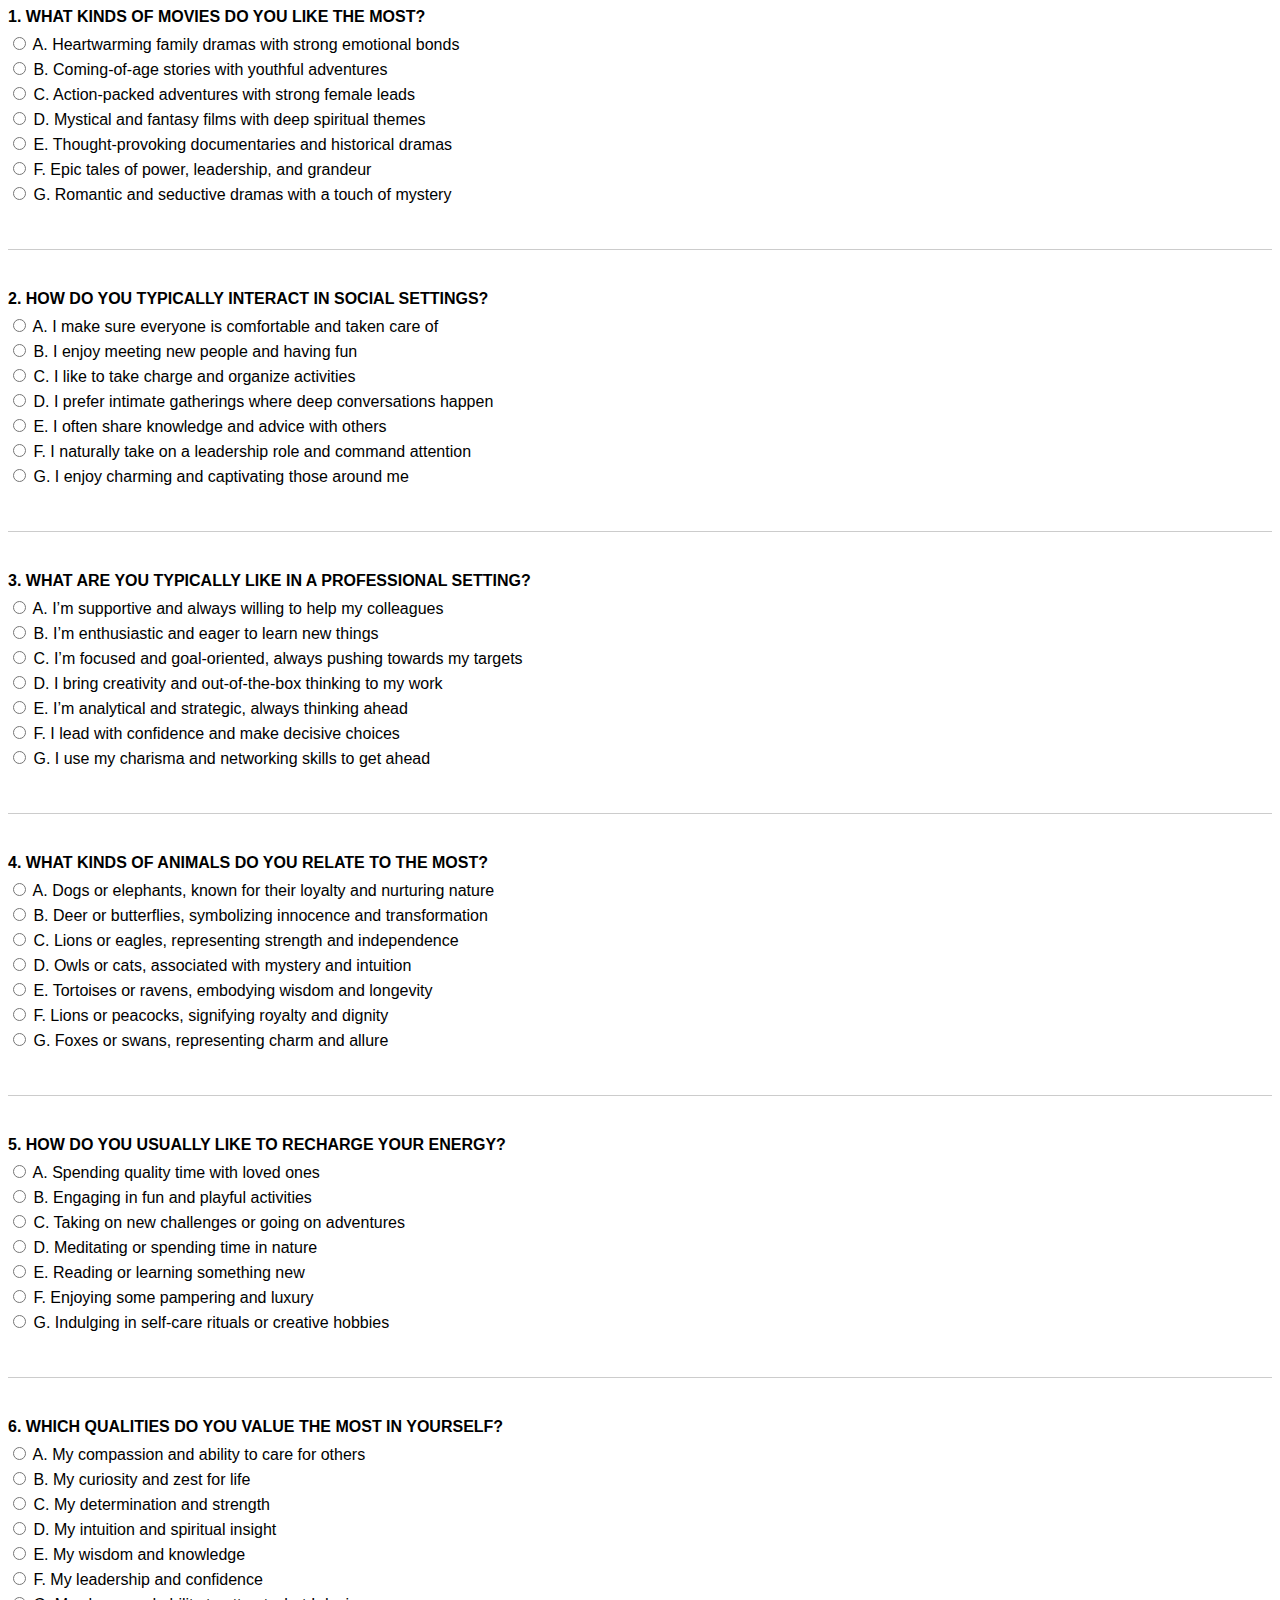
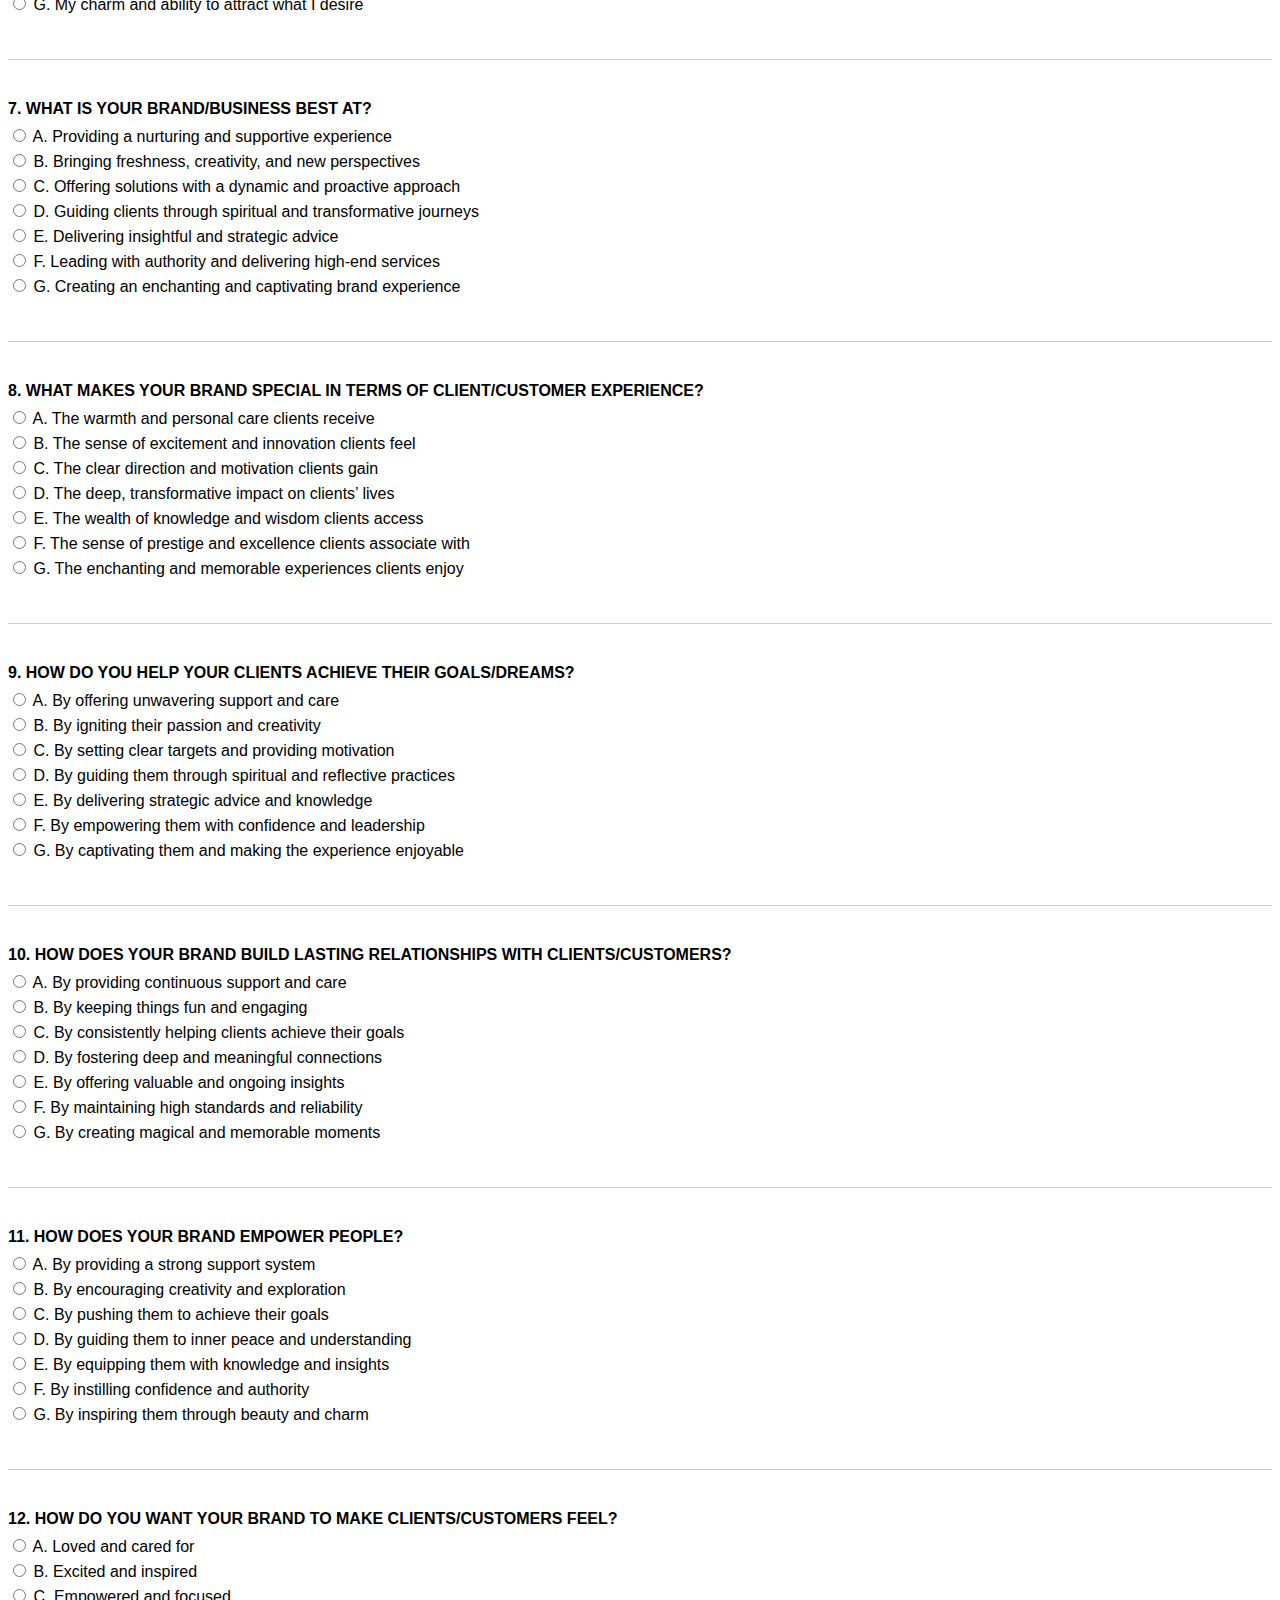
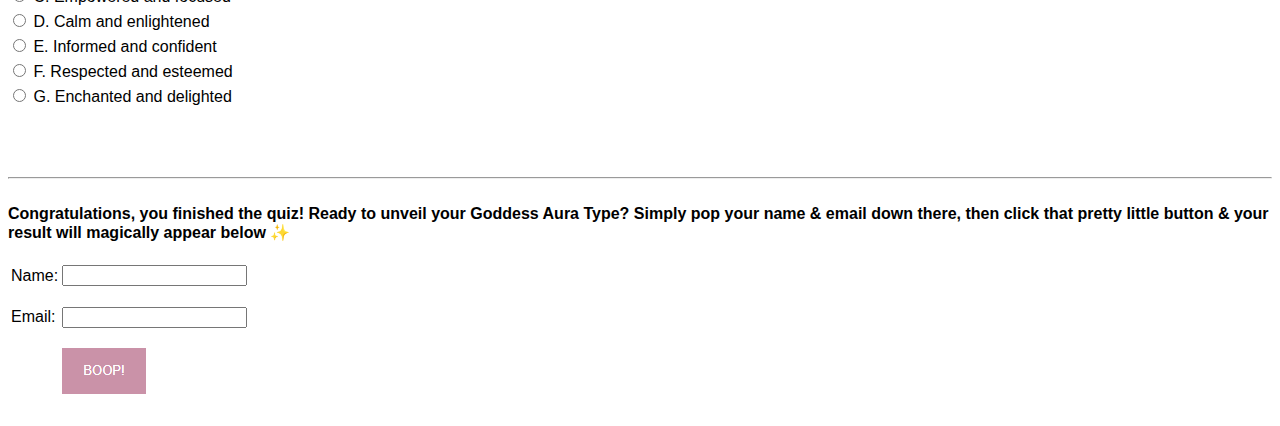
<file: squarespace-quiz.html>
<!DOCTYPE html>
<html lang="en">
<head>
    <meta charset="UTF-8">
    <meta name="viewport" content="width=device-width, initial-scale=1.0">
    <title>Quiz</title>
    <style>
      body {
          font-family: Arial, sans-serif;
      }
      
      #quiz-container {
          margin: 0 auto;
      }
      
      .question {
            padding: 2.5em 0; /* 5em total spacing: 2.5em top + 2.5em bottom */
            border-top: 1px solid #ccc; /* Thin horizontal line */
        }
        
        .question:first-of-type {
            padding-top: 0; /* Remove top padding for the first question */
            border-top: none; /* Remove top border for the first question */
        }

        .question:last-of-type {
            padding-bottom: 0; /* Remove bottom padding for the last question */
        }
      
      label {
          display: block;
          margin-bottom: 5px;
      }
      
      #user-info {
          margin-top: 20px;
      }
      
      button {
          display: block;
          margin: 20px 0;
      }

      .quiz-result {
        margin-bottom: 0.5em;
      }

      #quiz-result-a, #quiz-result-b, #quiz-result-c, #quiz-result-d, #quiz-result-e, #quiz-result-f, #quiz-result-g {
          display: none; /* Initially hide all result divs */
      }

      .question-text {
        font-weight: bold;
        margin-bottom: 0.5em;
        text-transform: uppercase;
      }

      #user-info td {
        padding-bottom: 1.1em;
      }
    </style>
</head>
<body>
    <div id="quiz-container">
        <form id="quiz-form">
            <div class="question">
                <div class="question-text">1. What kinds of movies do you like the most?</div>
                <label><input type="radio" name="entry.1383463625" value="A. Heartwarming family dramas with strong emotional bonds" required> A. Heartwarming family dramas with strong emotional bonds</label>
                <label><input type="radio" name="entry.1383463625" value="B. Coming-of-age stories with youthful adventures"> B. Coming-of-age stories with youthful adventures</label>
                <label><input type="radio" name="entry.1383463625" value="C. Action-packed adventures with strong female leads"> C. Action-packed adventures with strong female leads</label>
                <label><input type="radio" name="entry.1383463625" value="D. Mystical and fantasy films with deep spiritual themes"> D. Mystical and fantasy films with deep spiritual themes</label>
                <label><input type="radio" name="entry.1383463625" value="E. Thought-provoking documentaries and historical dramas"> E. Thought-provoking documentaries and historical dramas</label>
                <label><input type="radio" name="entry.1383463625" value="F. Epic tales of power, leadership, and grandeur"> F. Epic tales of power, leadership, and grandeur</label>
                <label><input type="radio" name="entry.1383463625" value="G. Romantic and seductive dramas with a touch of mystery"> G. Romantic and seductive dramas with a touch of mystery</label>
            </div>
    
            <div class="question">
                <div class="question-text">2. How do you typically interact in social settings?</div>
                <label><input type="radio" name="entry.259852274" value="A. I make sure everyone is comfortable and taken care of" required> A. I make sure everyone is comfortable and taken care of</label>
                <label><input type="radio" name="entry.259852274" value="B. I enjoy meeting new people and having fun"> B. I enjoy meeting new people and having fun</label>
                <label><input type="radio" name="entry.259852274" value="C. I like to take charge and organize activities"> C. I like to take charge and organize activities</label>
                <label><input type="radio" name="entry.259852274" value="D. I prefer intimate gatherings where deep conversations happen"> D. I prefer intimate gatherings where deep conversations happen</label>
                <label><input type="radio" name="entry.259852274" value="E. I often share knowledge and advice with others"> E. I often share knowledge and advice with others</label>
                <label><input type="radio" name="entry.259852274" value="F. I naturally take on a leadership role and command attention"> F. I naturally take on a leadership role and command attention</label>
                <label><input type="radio" name="entry.259852274" value="G. I enjoy charming and captivating those around me"> G. I enjoy charming and captivating those around me</label>
            </div>
    
            <div class="question">
                <div class="question-text">3. What are you typically like in a professional setting?</div>
                <label><input type="radio" name="entry.546658251" value="A. I’m supportive and always willing to help my colleagues" required> A. I’m supportive and always willing to help my colleagues</label>
                <label><input type="radio" name="entry.546658251" value="B. I’m enthusiastic and eager to learn new things"> B. I’m enthusiastic and eager to learn new things</label>
                <label><input type="radio" name="entry.546658251" value="C. I’m focused and goal-oriented, always pushing towards my targets"> C. I’m focused and goal-oriented, always pushing towards my targets</label>
                <label><input type="radio" name="entry.546658251" value="D. I bring creativity and out-of-the-box thinking to my work"> D. I bring creativity and out-of-the-box thinking to my work</label>
                <label><input type="radio" name="entry.546658251" value="E. I’m analytical and strategic, always thinking ahead"> E. I’m analytical and strategic, always thinking ahead</label>
                <label><input type="radio" name="entry.546658251" value="F. I lead with confidence and make decisive choices"> F. I lead with confidence and make decisive choices</label>
                <label><input type="radio" name="entry.546658251" value="G. I use my charisma and networking skills to get ahead"> G. I use my charisma and networking skills to get ahead</label>
            </div>
    
            <div class="question">
                <div class="question-text">4. What kinds of animals do you relate to the most?</div>
                <label><input type="radio" name="entry.1048791656" value="A. Dogs or elephants, known for their loyalty and nurturing nature" required> A. Dogs or elephants, known for their loyalty and nurturing nature</label>
                <label><input type="radio" name="entry.1048791656" value="B. Deer or butterflies, symbolizing innocence and transformation"> B. Deer or butterflies, symbolizing innocence and transformation</label>
                <label><input type="radio" name="entry.1048791656" value="C. Lions or eagles, representing strength and independence"> C. Lions or eagles, representing strength and independence</label>
                <label><input type="radio" name="entry.1048791656" value="D. Owls or cats, associated with mystery and intuition"> D. Owls or cats, associated with mystery and intuition</label>
                <label><input type="radio" name="entry.1048791656" value="E. Tortoises or ravens, embodying wisdom and longevity"> E. Tortoises or ravens, embodying wisdom and longevity</label>
                <label><input type="radio" name="entry.1048791656" value="F. Lions or peacocks, signifying royalty and dignity"> F. Lions or peacocks, signifying royalty and dignity</label>
                <label><input type="radio" name="entry.1048791656" value="G. Foxes or swans, representing charm and allure"> G. Foxes or swans, representing charm and allure</label>
            </div>
    
            <div class="question">
                <div class="question-text">5. How do you usually like to recharge your energy?</div>
                <label><input type="radio" name="entry.311721074" value="A. Spending quality time with loved ones" required> A. Spending quality time with loved ones</label>
                <label><input type="radio" name="entry.311721074" value="B. Engaging in fun and playful activities"> B. Engaging in fun and playful activities</label>
                <label><input type="radio" name="entry.311721074" value="C. Taking on new challenges or going on adventures"> C. Taking on new challenges or going on adventures</label>
                <label><input type="radio" name="entry.311721074" value="D. Meditating or spending time in nature"> D. Meditating or spending time in nature</label>
                <label><input type="radio" name="entry.311721074" value="E. Reading or learning something new"> E. Reading or learning something new</label>
                <label><input type="radio" name="entry.311721074" value="F. Enjoying some pampering and luxury"> F. Enjoying some pampering and luxury</label>
                <label><input type="radio" name="entry.311721074" value="G. Indulging in self-care rituals or creative hobbies"> G. Indulging in self-care rituals or creative hobbies</label>
            </div>
    
            <div class="question">
                <div class="question-text">6. Which qualities do you value the most in yourself?</div>
                <label><input type="radio" name="entry.1601146823" value="A. My compassion and ability to care for others" required> A. My compassion and ability to care for others</label>
                <label><input type="radio" name="entry.1601146823" value="B. My curiosity and zest for life"> B. My curiosity and zest for life</label>
                <label><input type="radio" name="entry.1601146823" value="C. My determination and strength"> C. My determination and strength</label>
                <label><input type="radio" name="entry.1601146823" value="D. My intuition and spiritual insight"> D. My intuition and spiritual insight</label>
                <label><input type="radio" name="entry.1601146823" value="E. My wisdom and knowledge"> E. My wisdom and knowledge</label>
                <label><input type="radio" name="entry.1601146823" value="F. My leadership and confidence"> F. My leadership and confidence</label>
                <label><input type="radio" name="entry.1601146823" value="G. My charm and ability to attract what I desire"> G. My charm and ability to attract what I desire</label>
            </div>
    
            <div class="question">
                <div class="question-text">7. What is your brand/business best at?</div>
                <label><input type="radio" name="entry.2020522854" value="A. Providing a nurturing and supportive experience" required> A. Providing a nurturing and supportive experience</label>
                <label><input type="radio" name="entry.2020522854" value="B. Bringing freshness, creativity, and new perspectives"> B. Bringing freshness, creativity, and new perspectives</label>
                <label><input type="radio" name="entry.2020522854" value="C. Offering solutions with a dynamic and proactive approach"> C. Offering solutions with a dynamic and proactive approach</label>
                <label><input type="radio" name="entry.2020522854" value="D. Guiding clients through spiritual and transformative journeys"> D. Guiding clients through spiritual and transformative journeys</label>
                <label><input type="radio" name="entry.2020522854" value="E. Delivering insightful and strategic advice"> E. Delivering insightful and strategic advice</label>
                <label><input type="radio" name="entry.2020522854" value="F. Leading with authority and delivering high-end services"> F. Leading with authority and delivering high-end services</label>
                <label><input type="radio" name="entry.2020522854" value="G. Creating an enchanting and captivating brand experience"> G. Creating an enchanting and captivating brand experience</label>
            </div>
    
            <div class="question">
                <div class="question-text">8. What makes your brand special in terms of client/customer experience?</div>
                <label><input type="radio" name="entry.1930080857" value="A. The warmth and personal care clients receive" required> A. The warmth and personal care clients receive</label>
                <label><input type="radio" name="entry.1930080857" value="B. The sense of excitement and innovation clients feel"> B. The sense of excitement and innovation clients feel</label>
                <label><input type="radio" name="entry.1930080857" value="C. The clear direction and motivation clients gain"> C. The clear direction and motivation clients gain</label>
                <label><input type="radio" name="entry.1930080857" value="D. The deep, transformative impact on clients’ lives"> D. The deep, transformative impact on clients’ lives</label>
                <label><input type="radio" name="entry.1930080857" value="E. The wealth of knowledge and wisdom clients access"> E. The wealth of knowledge and wisdom clients access</label>
                <label><input type="radio" name="entry.1930080857" value="F. The sense of prestige and excellence clients associate with"> F. The sense of prestige and excellence clients associate with</label>
                <label><input type="radio" name="entry.1930080857" value="G. The enchanting and memorable experiences clients enjoy"> G. The enchanting and memorable experiences clients enjoy</label>
            </div>
    
            <div class="question">
                <div class="question-text">9. How do you help your clients achieve their goals/dreams?</div>
                <label><input type="radio" name="entry.1878156496" value="A. By offering unwavering support and care" required> A. By offering unwavering support and care</label>
                <label><input type="radio" name="entry.1878156496" value="B. By igniting their passion and creativity"> B. By igniting their passion and creativity</label>
                <label><input type="radio" name="entry.1878156496" value="C. By setting clear targets and providing motivation"> C. By setting clear targets and providing motivation</label>
                <label><input type="radio" name="entry.1878156496" value="D. By guiding them through spiritual and reflective practices"> D. By guiding them through spiritual and reflective practices</label>
                <label><input type="radio" name="entry.1878156496" value="E. By delivering strategic advice and knowledge"> E. By delivering strategic advice and knowledge</label>
                <label><input type="radio" name="entry.1878156496" value="F. By empowering them with confidence and leadership"> F. By empowering them with confidence and leadership</label>
                <label><input type="radio" name="entry.1878156496" value="G. By captivating them and making the experience enjoyable"> G. By captivating them and making the experience enjoyable</label>
            </div>
    
            <div class="question">
                <div class="question-text">10. How does your brand build lasting relationships with clients/customers?</div>
                <label><input type="radio" name="entry.907654832" value="A. By providing continuous support and care" required> A. By providing continuous support and care</label>
                <label><input type="radio" name="entry.907654832" value="B. By keeping things fun and engaging"> B. By keeping things fun and engaging</label>
                <label><input type="radio" name="entry.907654832" value="C. By consistently helping clients achieve their goals"> C. By consistently helping clients achieve their goals</label>
                <label><input type="radio" name="entry.907654832" value="D. By fostering deep and meaningful connections"> D. By fostering deep and meaningful connections</label>
                <label><input type="radio" name="entry.907654832" value="E. By offering valuable and ongoing insights"> E. By offering valuable and ongoing insights</label>
                <label><input type="radio" name="entry.907654832" value="F. By maintaining high standards and reliability"> F. By maintaining high standards and reliability</label>
                <label><input type="radio" name="entry.907654832" value="G. By creating magical and memorable moments"> G. By creating magical and memorable moments</label>
            </div>
    
            <div class="question">
                <div class="question-text">11. How does your brand empower people?</div>
                <label><input type="radio" name="entry.1220459212" value="A. By providing a strong support system" required> A. By providing a strong support system</label>
                <label><input type="radio" name="entry.1220459212" value="B. By encouraging creativity and exploration"> B. By encouraging creativity and exploration</label>
                <label><input type="radio" name="entry.1220459212" value="C. By pushing them to achieve their goals"> C. By pushing them to achieve their goals</label>
                <label><input type="radio" name="entry.1220459212" value="D. By guiding them to inner peace and understanding"> D. By guiding them to inner peace and understanding</label>
                <label><input type="radio" name="entry.1220459212" value="E. By equipping them with knowledge and insights"> E. By equipping them with knowledge and insights</label>
                <label><input type="radio" name="entry.1220459212" value="F. By instilling confidence and authority"> F. By instilling confidence and authority</label>
                <label><input type="radio" name="entry.1220459212" value="G. By inspiring them through beauty and charm"> G. By inspiring them through beauty and charm</label>
            </div>
    
            <div class="question">
                <div class="question-text">12. How do you want your brand to make clients/customers feel?</div>
                <label><input type="radio" name="entry.1560047723" value="A. Loved and cared for" required> A. Loved and cared for</label>
                <label><input type="radio" name="entry.1560047723" value="B. Excited and inspired"> B. Excited and inspired</label>
                <label><input type="radio" name="entry.1560047723" value="C. Empowered and focused"> C. Empowered and focused</label>
                <label><input type="radio" name="entry.1560047723" value="D. Calm and enlightened"> D. Calm and enlightened</label>
                <label><input type="radio" name="entry.1560047723" value="E. Informed and confident"> E. Informed and confident</label>
                <label><input type="radio" name="entry.1560047723" value="F. Respected and esteemed"> F. Respected and esteemed</label>
                <label><input type="radio" name="entry.1560047723" value="G. Enchanted and delighted"> G. Enchanted and delighted</label>
            </div>

            <br /><hr /><br />

            <div style="font-weight: bold">Congratulations, you finished the quiz! Ready to unveil your Goddess Aura Type? Simply pop your name & email down there, then click that pretty little button & your result will magically appear below ✨️</div>
            
            <div id="user-info">
                <table>
                  <tr>
                    <td>Name:</td>
                    <td><input type="text" id="name" required></td>
                  </tr>
                  <tr>
                    <td>Email:</td>
                    <td><input type="email" id="email" required></td>
                  </tr>
                  <tr>
                    <td></td>
                    <td><input type="image" src="[data-uri]" /></td>
                  </tr>
                </table>
            </div>
            


        </form>
        <div id="quiz-follow-up" class="quiz-follow-up" style="display: none;">
            <strong>The results are in! You are...</strong>
        </div>

        <div id="quiz-result-a" class="quiz-result" style="display: none;">
            <strong>THE NURTURER</strong><br />Aura Color: Soft Pink<br />Indicates empathy, nurturing, and compassion<br />
            <a href="https://www.lauraknopp.com/the-nurturer-goddess-aura-type-guide" target="_blank">Click here to learn more!</a>
        </div>
        <div id="quiz-result-b" class="quiz-result" style="display: none;">
            <strong>THE MAIDEN</strong><br />Aura Color: Light Blue<br />Represents youthfulness, innocence, and creativity<br />
            <a href="https://www.lauraknopp.com/the-maiden-goddess-aura-type-guide" target="_blank">Click here to learn more!</a>
        </div>
        <div id="quiz-result-c" class="quiz-result" style="display: none;">
            <strong>THE HUNTRESS</strong><br />Aura Color: Fiery Orange<br />Signifies energy, determination, and courage<br />
            <a href="https://www.lauraknopp.com/the-huntress-goddess-aura-type-guide" target="_blank">Click here to learn more!</a>
        </div>
        <div id="quiz-result-d" class="quiz-result" style="display: none;">
            <strong>THE MYSTIC</strong><br />Aura Color: Deep Indigo<br />Represents spirituality, intuition, and deep understanding<br />
            <a href="https://www.lauraknopp.com/the-mystic-goddess-aura-type-guide" target="_blank">Click here to learn more!</a>
        </div>
        <div id="quiz-result-e" class="quiz-result" style="display: none;">
            <strong>THE SAGE</strong><br />Aura Color: Golden Yellow<br />Signifies wisdom, knowledge, and enlightenment<br />
            <a href="https://www.lauraknopp.com/the-sage-goddess-aura-type-guide" target="_blank">Click here to learn more!</a>
        </div>
        <div id="quiz-result-f" class="quiz-result" style="display: none;">
            <strong>THE QUEEN</strong><br />Aura Color: Royal Purple<br />Authority, leadership, and sovereignty<br />
            <a href="https://www.lauraknopp.com/the-queen-goddess-aura-type-guide" target="_blank">Click here to learn more!</a>
        </div>
        <div id="quiz-result-g" class="quiz-result" style="display: none;">
            <strong>THE ENCHANTRESS</strong><br />Aura Color: Emerald Green<br />Indicates emotional depth, empathy, and understanding<br />
            <a href="https://www.lauraknopp.com/the-enchantress-goddess-aura-type-guide" target="_blank">Click here to learn more!</a>
        </div>


        
    </div>
    <script>
      document.getElementById('quiz-form').addEventListener('submit', function(event) {
        event.preventDefault();
    
        let answers = {};
        let postAnswers = {};
        let formElements = this.elements;
        let userName, userEmail;
    
        // Collect answers
        for (let i = 0; i < formElements.length; i++) {
            if (formElements[i].type === 'radio' && formElements[i].checked) {
                let name = formElements[i].name;
                let rawValue = formElements[i].value;
                if(rawValue && rawValue.charAt(0)) {
                    postAnswers[formElements[i].name] = rawValue;
                    let value = rawValue.charAt(0).toLowerCase();
                    if (!answers[name]) {
                        answers[name] = {};
                    }
                    if (!answers[name][value]) {
                        answers[name][value] = 0;
                    }
                    answers[name][value]++;
                }
            } else if(formElements[i].id === 'name') {
                userName = formElements[i].value;
            } else if(formElements[i].id === 'email') {
                userEmail = formElements[i].value;
            }

        }
    
        // Determine mostly picked answers
        let answerCount = {};
        for (let key in answers) {
            for (let answer in answers[key]) {
                if (!answerCount[answer]) {
                    answerCount[answer] = 0;
                }
                answerCount[answer] += answers[key][answer];
            }
        }
    
        let maxCount = 0;
        let results = [];
        for (let answer in answerCount) {
            if (answerCount[answer] > maxCount) {
                maxCount = answerCount[answer];
                results = [answer];
            } else if (answerCount[answer] === maxCount) {
                results.push(answer);
            }
        }
    
        let name = document.getElementById('name').value;
        let email = document.getElementById('email').value;
    
        // Hide all result divs
        document.querySelectorAll('[id^="quiz-result-"]').forEach(function(div) {
            div.style.display = 'none';
        });
        
        let resultsSummary = '';
    
        // Show relevant result divs
        results.forEach(function(result) {
            let resultDiv = document.getElementById('quiz-result-' + result.toLowerCase());
            if (resultDiv) {
                resultDiv.style.display = 'block';
                resultsSummary += resultDiv.innerHTML;
            }
        });

        document.querySelectorAll('[id^="quiz-follow-up"]').forEach(function(div) {
            div.style.display = 'block';
        });

        let formId = `1FAIpQLSfAjcHY2uAhYquKx_pIvAqrIVSaFQCkr1qnfgYE36HJ0irZPA`;
    
        // Prepare data for Google Forms
        let formData = new FormData();

        for(postAnswer in postAnswers) {
            formData.append(postAnswer, postAnswers[postAnswer]);
        }
        
        formData.append('entry.862423678', userName);
        formData.append('emailAddress', userEmail);
        //formData.append('entry.738796507', resultsSummary);
        //formData.append('emailReceipt', true);
        /*
        formData.append('fvv', 1);
        formData.append('partialResponse', [null,null,"-4132949391276558087"]);
        formData.append('pageHistory', 0);
        formData.append('fbzx', -4132949391276558087);
        formData.append('submissionTimestamp', (new Date()).getTime());
        */
        // Submit data to Google Forms
        fetch(`https://docs.google.com/forms/d/e/${formId}/formResponse`, {
            method: 'POST',
            body: formData,
            mode: 'no-cors'
        }).then(response => {
            console.log('Form submitted successfully', response);
        }).catch(error => {
            console.error('Error submitting form:', error);
        });
      });
    </script>
</body>
</html>
</file>
